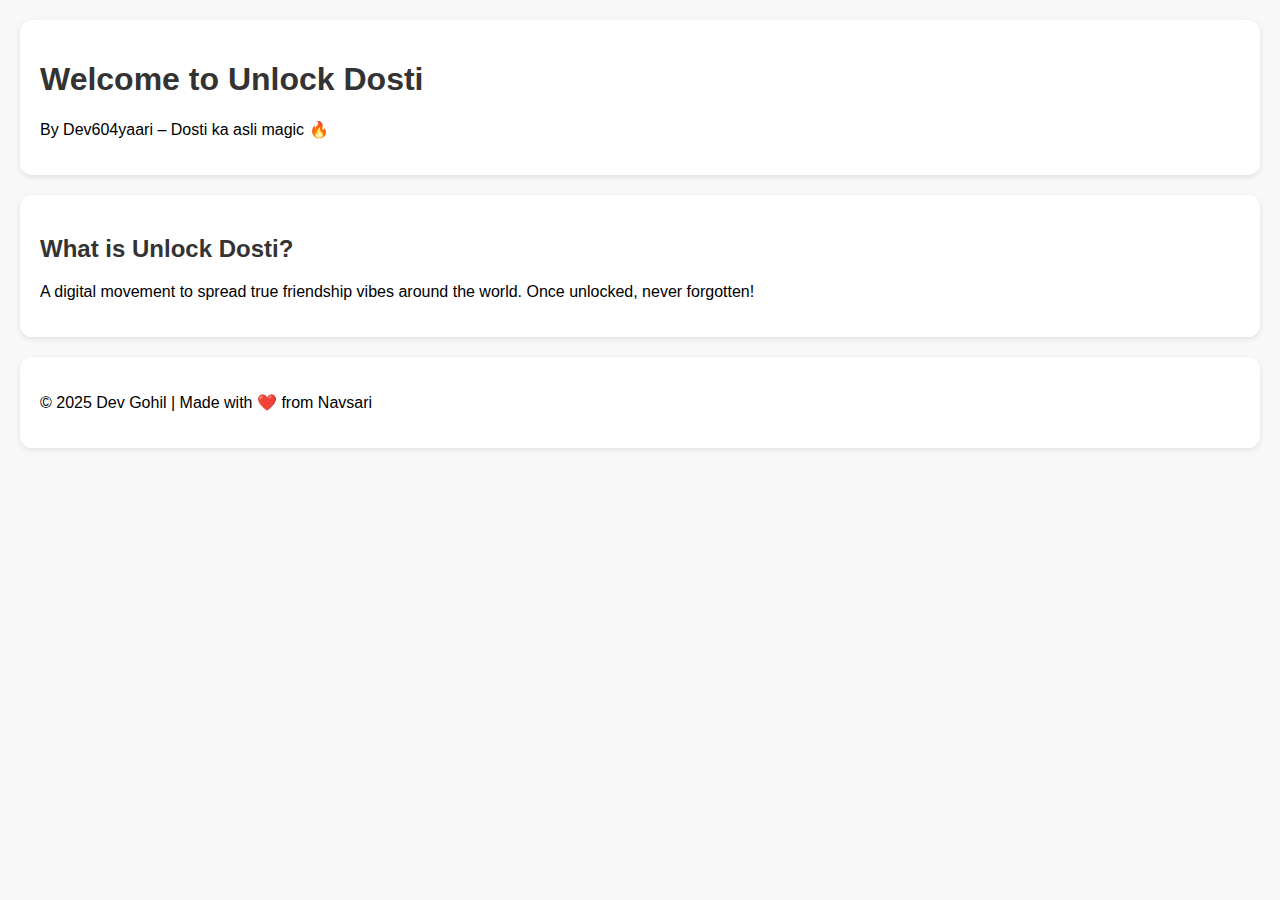
<file: index.html>
<!DOCTYPE html>
<html lang="en">
<head>
  <meta charset="UTF-8" />
  <meta name="viewport" content="width=device-width, initial-scale=1.0" />
  <meta name="description" content="Unlock Dosti with Dev604yaari – A movement of true friendship." />
  <title>Unlock Dosti | Dev604yaari</title>
  <link rel="stylesheet" href="style.css" />
</head>
<body>
  <header>
    <h1>Welcome to Unlock Dosti</h1>
    <p>By Dev604yaari – Dosti ka asli magic 🔥</p>
  </header>

  <section>
    <h2>What is Unlock Dosti?</h2>
    <p>A digital movement to spread true friendship vibes around the world. Once unlocked, never forgotten!</p>
  </section>

  <footer>
    <p>&copy; 2025 Dev Gohil | Made with ❤️ from Navsari</p>
  </footer>
</body>
</html>
</file>
<file: style.css>
body {
  font-family: Arial, sans-serif;
  background-color: #f9f9f9;
  padding: 20px;
  margin: 0;
}
header, section, footer {
  background: #fff;
  margin-bottom: 20px;
  padding: 20px;
  border-radius: 12px;
  box-shadow: 0 2px 6px rgba(0, 0, 0, 0.1);
}
h1, h2 {
  color: #333;
}
</file>
